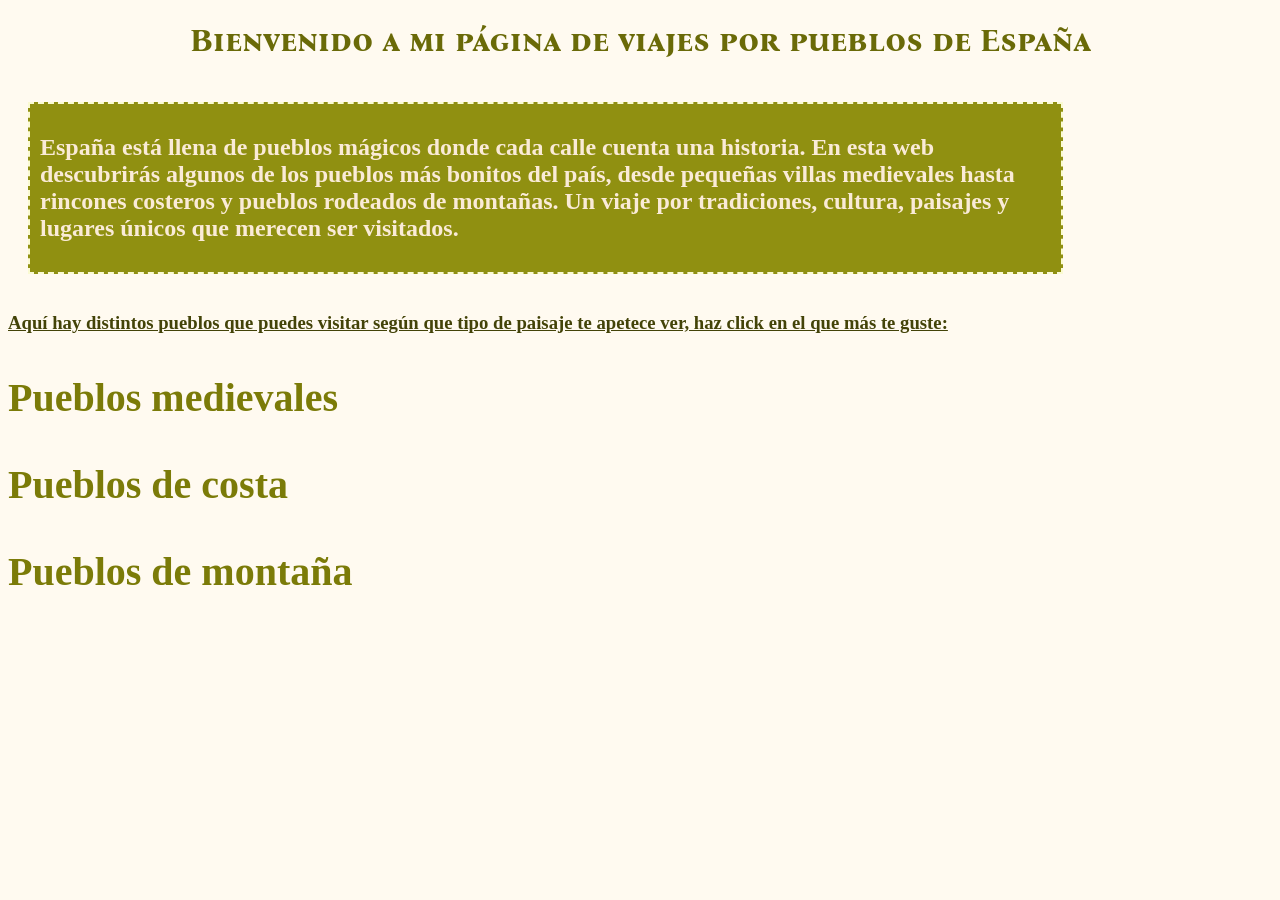
<file: index.html>
<!DOCTYPE html>
<html lang="en">
<head>
    <meta charset="UTF-8">
    <meta name="viewport" content="width=device-width, initial-scale=1.0">
    <title>Document</title>
    <link rel="stylesheet" href="estilo.css">
    <link rel="preconnect" href="https://fonts.googleapis.com">
    <link rel="preconnect" href="https://fonts.gstatic.com" crossorigin>
    <link href="https://fonts.googleapis.com/css2?family=Bona+Nova+SC:ital,wght@0,400;0,700;1,400&display=swap" rel="stylesheet">
</head>
<body>
    <h1>Bienvenido a mi página de viajes por pueblos de España</h1>
    
    <div class="intro">
        <h2>España está llena de pueblos mágicos donde cada calle cuenta una historia. En esta web descubrirás algunos de los pueblos más bonitos del país, desde pequeñas villas medievales hasta rincones costeros y pueblos rodeados de montañas. Un viaje por tradiciones, cultura, paisajes y lugares únicos que merecen ser visitados.</h2>
    </div>
    
    <h3>Aquí hay distintos pueblos que puedes visitar según que tipo de paisaje te apetece ver, haz click en el que más te guste:</h3>

    <p><a href="pueblos-medievales.html">Pueblos medievales</a></p>
    
    <p><a href="pueblos-de-costa.html">Pueblos de costa</a></p>
    
    <p><a href="pueblos-de-montaña.html">Pueblos de montaña</a></p>
    

</body>


</html>
</file>
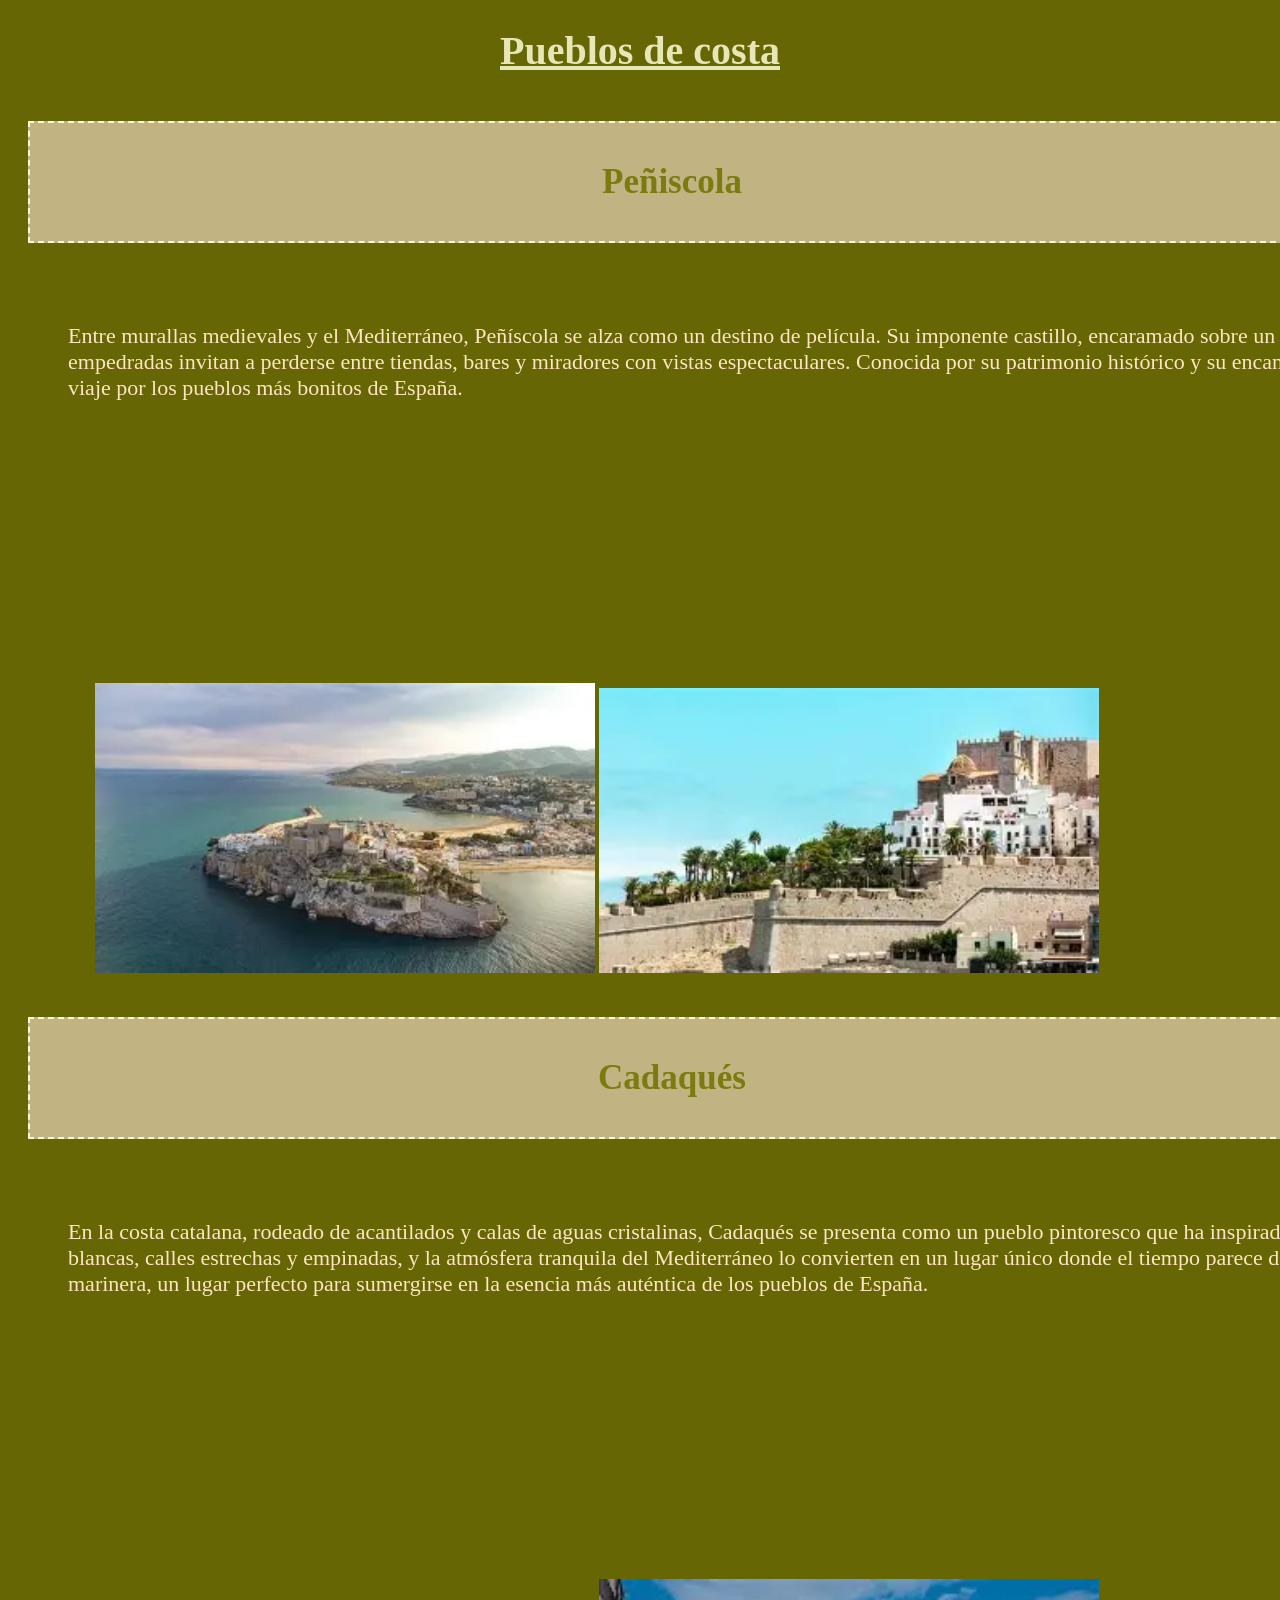
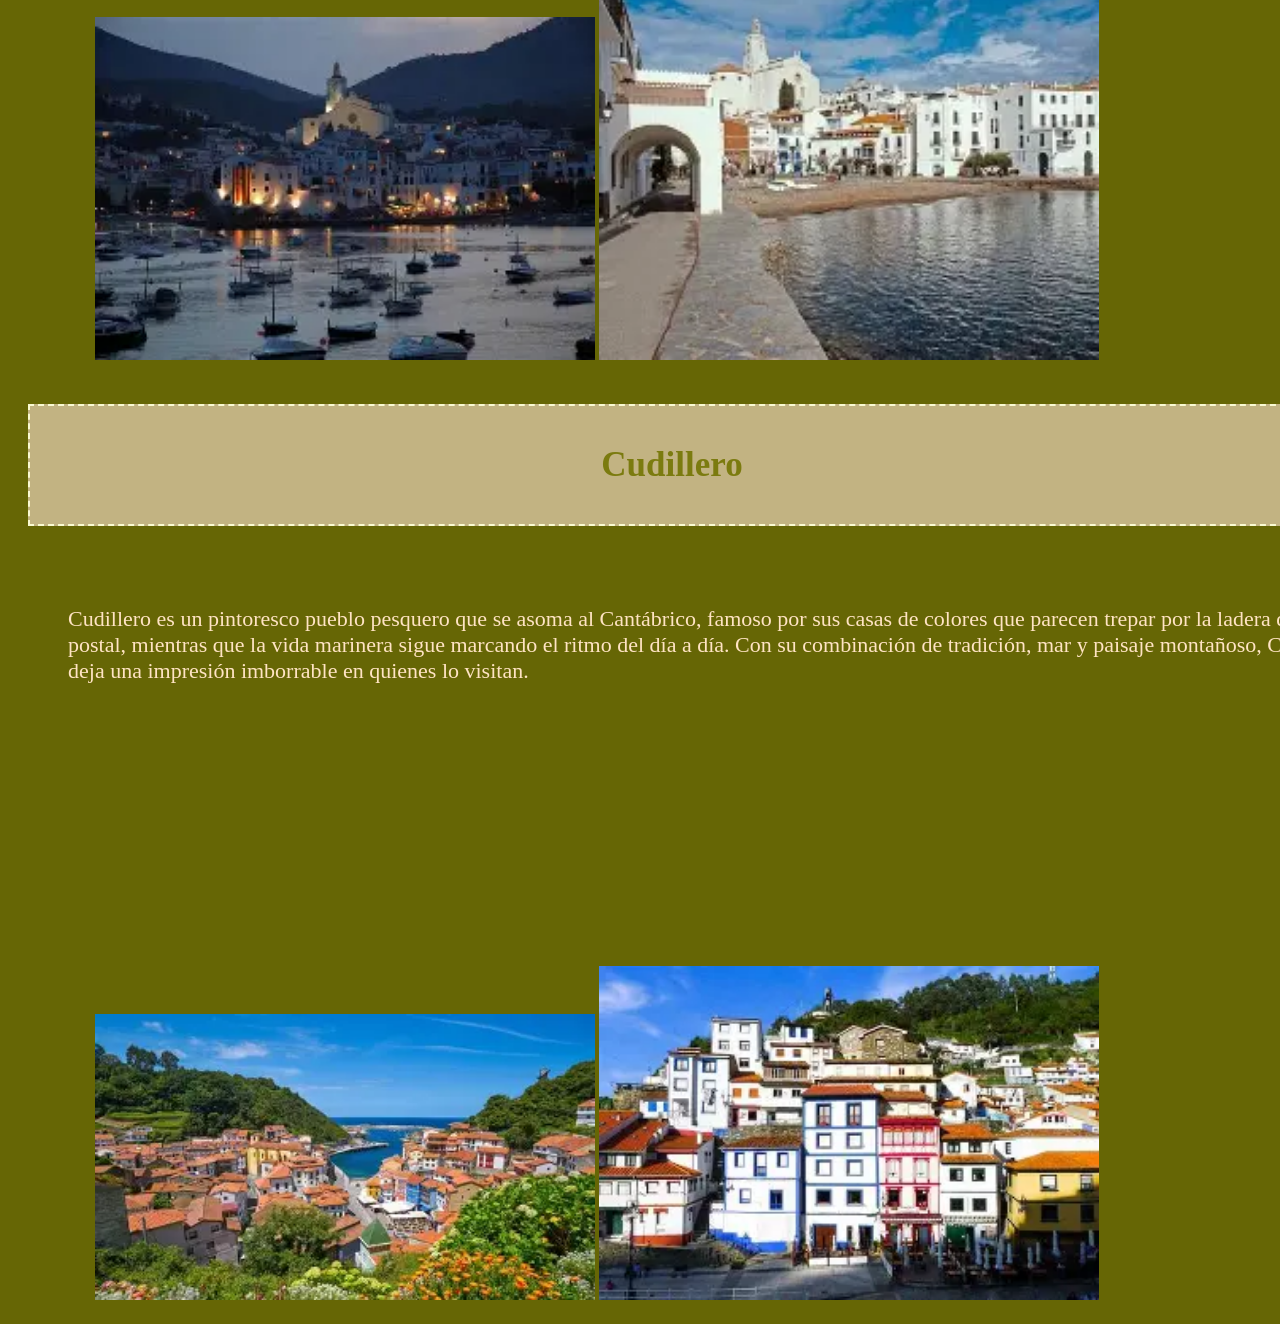
<file: pueblos-de-costa.html>
<!DOCTYPE html>
<html lang="en">
<head>
    <meta charset="UTF-8">
    <meta name="viewport" content="width=device-width, initial-scale=1.0">
    <title>Pueblos de costa</title>
    <link rel="stylesheet" href="estilopueblos.css">
</head>
<body>
    <h1>Pueblos de costa</h1>
    <div class="intro"><h2>Peñiscola</h2></div>
    <p>Entre murallas medievales y el Mediterráneo, Peñíscola se alza como un destino de película. Su imponente castillo, encaramado sobre un peñasco, domina las aguas azules y sus estrechas calles empedradas invitan a perderse entre tiendas, bares y miradores con vistas espectaculares. Conocida por su patrimonio histórico y su encanto costero, Peñíscola es la puerta perfecta para adentrarse en el viaje por los pueblos más bonitos de España.</p>
    <figure>
    <img src="img/peñiscola1.webp" width="500">
    <img src="img/peñiscola2.webp" width="500">
    </figure>

    <div class="intro"><h2>Cadaqués</h2></div>
    <p>En la costa catalana, rodeado de acantilados y calas de aguas cristalinas, Cadaqués se presenta como un pueblo pintoresco que ha inspirado a artistas de renombre mundial, como Salvador Dalí. Sus casas blancas, calles estrechas y empinadas, y la atmósfera tranquila del Mediterráneo lo convierten en un lugar único donde el tiempo parece detenerse. Cadaqués es un refugio de cultura, paisaje y tradición marinera, un lugar perfecto para sumergirse en la esencia más auténtica de los pueblos de España.</p>
    <figure>
    <img src="img/cadaques1.webp" width="500">
    <img src="img/cadaques2.webp" width="500">
    </figure>

    <div class="intro"><h2>Cudillero</h2></div>
    <p>Cudillero es un pintoresco pueblo pesquero que se asoma al Cantábrico, famoso por sus casas de colores que parecen trepar por la ladera del puerto. Sus estrechas callejuelas y miradores ofrecen vistas de postal, mientras que la vida marinera sigue marcando el ritmo del día a día. Con su combinación de tradición, mar y paisaje montañoso, Cudillero captura la esencia de los pueblos costeros de España y deja una impresión imborrable en quienes lo visitan.</p>
    <figure>
    <img src="img/cudillero1.webp" width="500">
    <img src="img/cudillero2.webp" width="500">
    </figure>

</body>
</html>
</file>
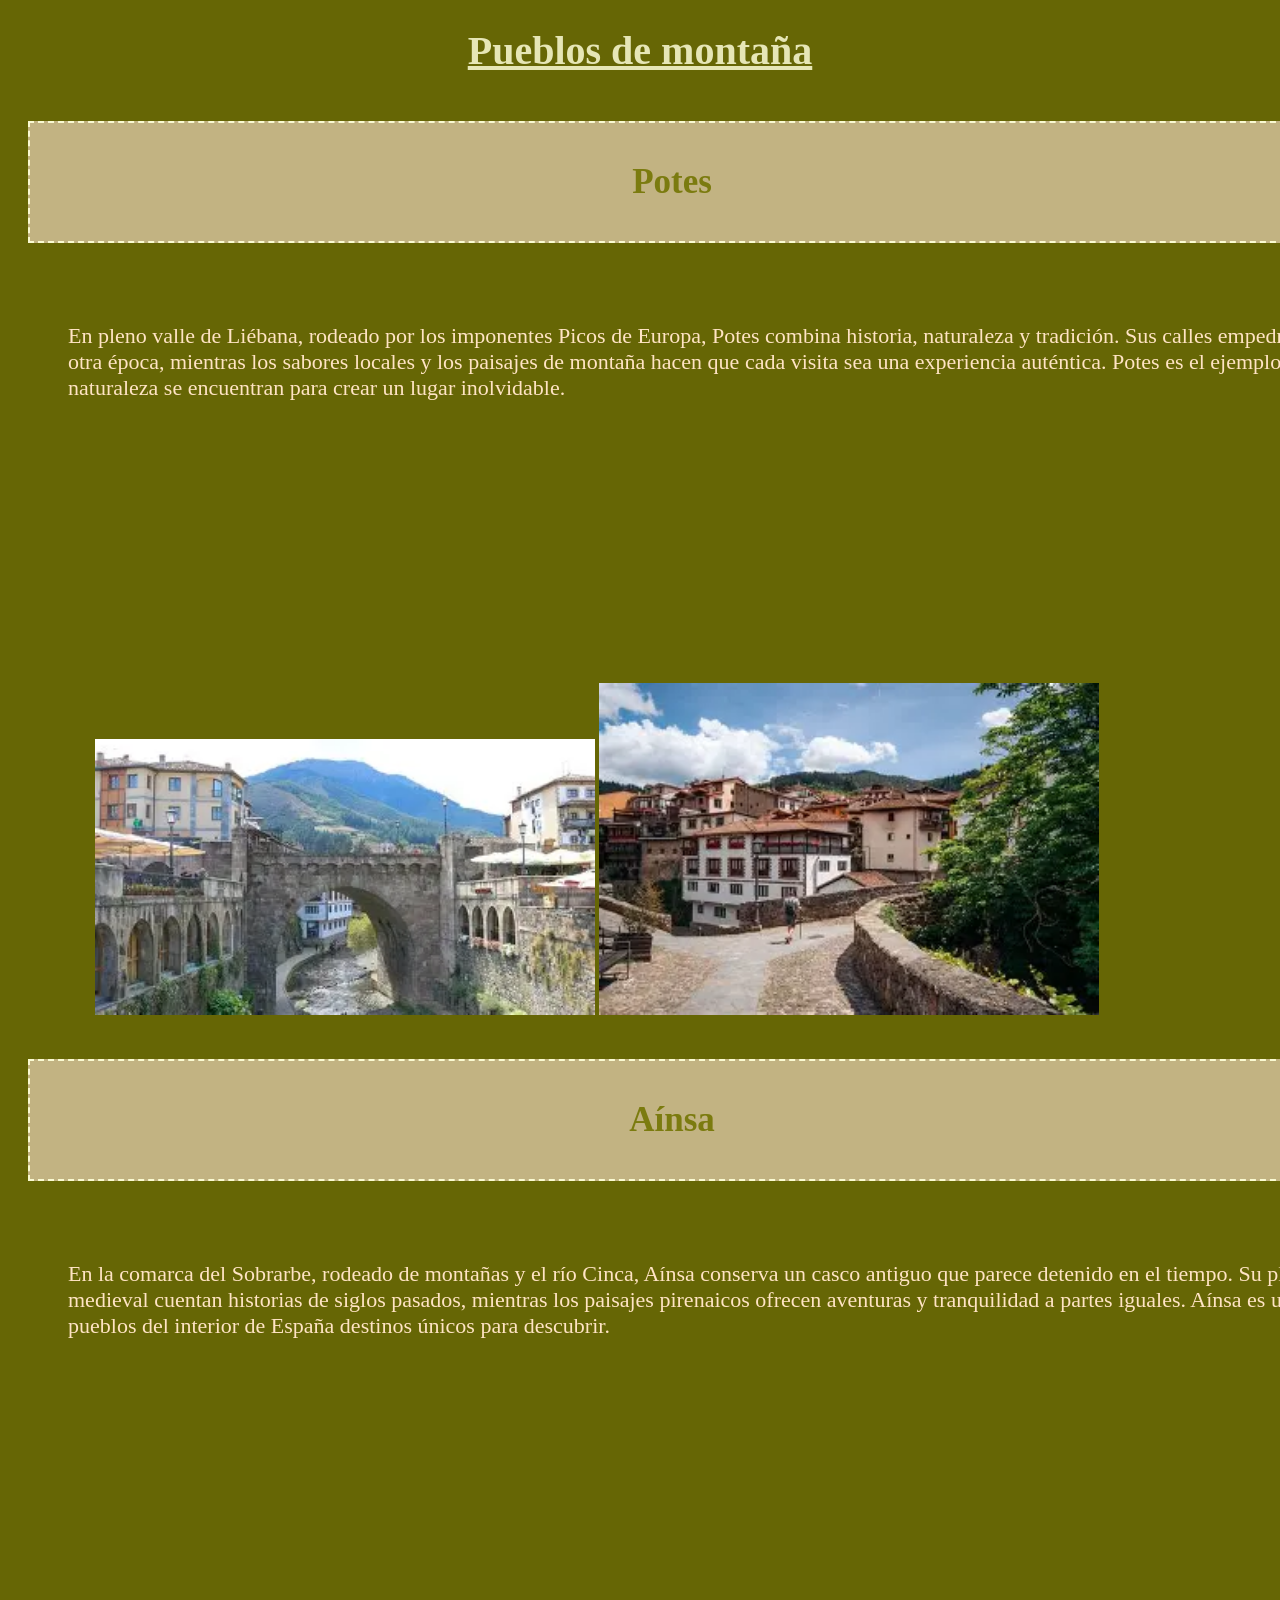
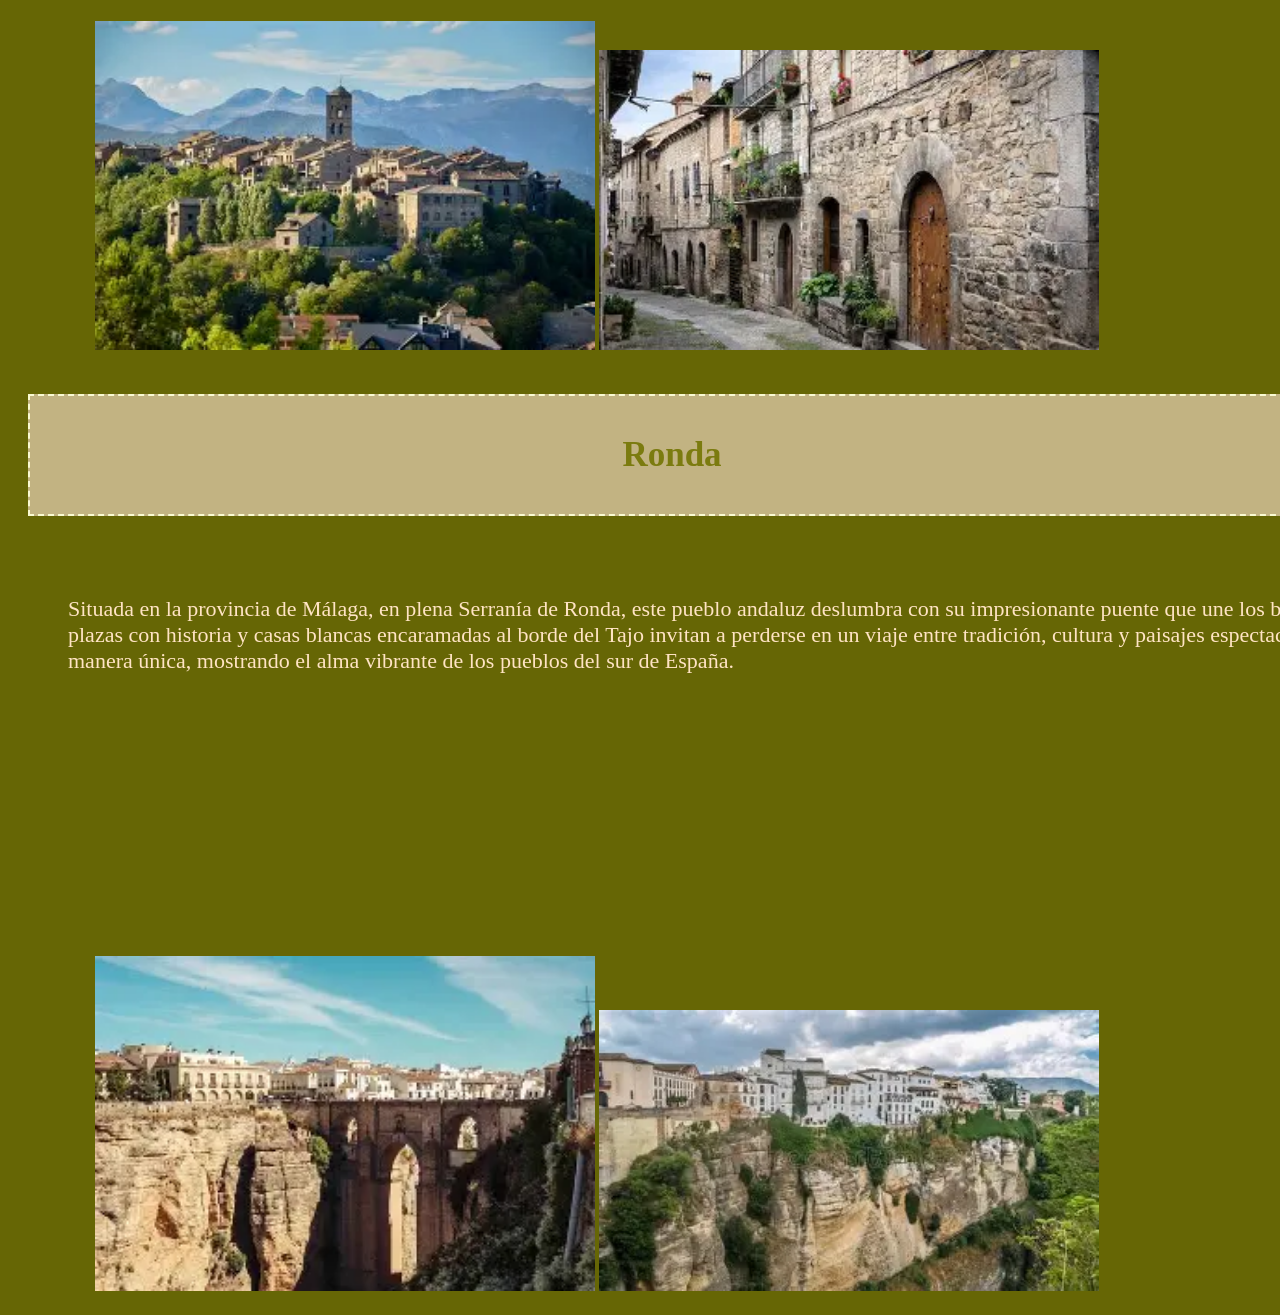
<file: pueblos-de-montaña.html>
<!DOCTYPE html>
<html lang="en">
<head>
    <meta charset="UTF-8">
    <meta name="viewport" content="width=device-width, initial-scale=1.0">
    <title>Pueblos de montaña</title>
    <link rel="stylesheet" href="estilopueblos.css">
</head>
<body>
    
    <h1>Pueblos de montaña</h1>
    <div class="intro"><h2>Potes</h2></div>
    <p>En pleno valle de Liébana, rodeado por los imponentes Picos de Europa, Potes combina historia, naturaleza y tradición. Sus calles empedradas, puentes medievales y casas con soportales nos trasladan a otra época, mientras los sabores locales y los paisajes de montaña hacen que cada visita sea una experiencia auténtica. Potes es el ejemplo perfecto de los pueblos de interior de España, donde cultura y naturaleza se encuentran para crear un lugar inolvidable.</p>
    <figure>
    <img src="img/potes1.webp" width="500">
    <img src="img/potes2.webp" width="500">
    </figure>

    <div class="intro"><h2>Aínsa</h2></div>
    <p>En la comarca del Sobrarbe, rodeado de montañas y el río Cinca, Aínsa conserva un casco antiguo que parece detenido en el tiempo. Su plaza mayor, sus calles empedradas y su imponente castillo medieval cuentan historias de siglos pasados, mientras los paisajes pirenaicos ofrecen aventuras y tranquilidad a partes iguales. Aínsa es un ejemplo del patrimonio histórico y natural que hacen de los pueblos del interior de España destinos únicos para descubrir.</p>
    <figure>
    <img src="img/ainsa1.webp" width="500">
    <img src="img/ainsa2.webp" width="500">
    </figure>

    <div class="intro"><h2>Ronda</h2></div>
    <p>Situada en la provincia de Málaga, en plena Serranía de Ronda, este pueblo andaluz deslumbra con su impresionante puente que une los barrios separados por un profundo desfiladero. Sus calles estrechas, plazas con historia y casas blancas encaramadas al borde del Tajo invitan a perderse en un viaje entre tradición, cultura y paisajes espectaculares. Ronda combina historia, arquitectura y naturaleza de manera única, mostrando el alma vibrante de los pueblos del sur de España.</p>
    <figure>
    <img src="img/ronda1.webp" width="500">
    <img src="img/ronda2.webp" width="500">
    </figure>
    

</body>
</html>
</file>
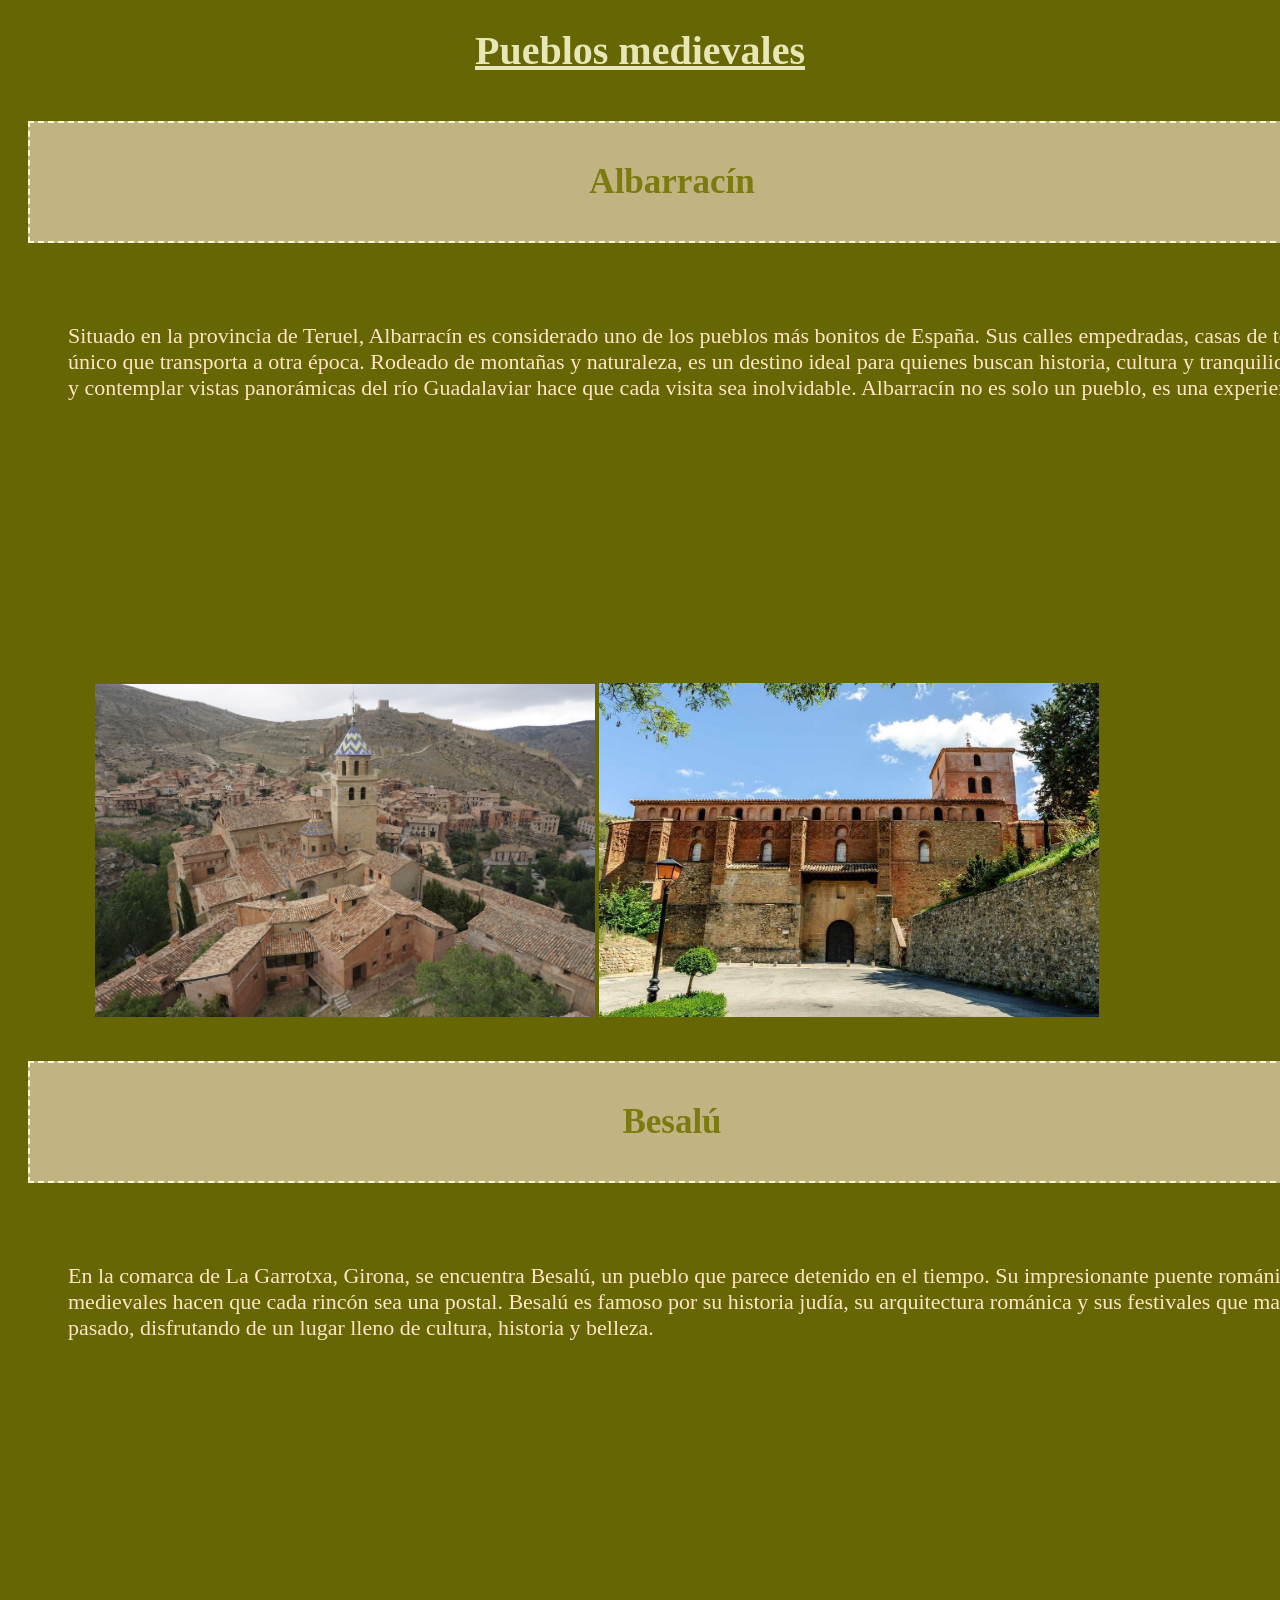
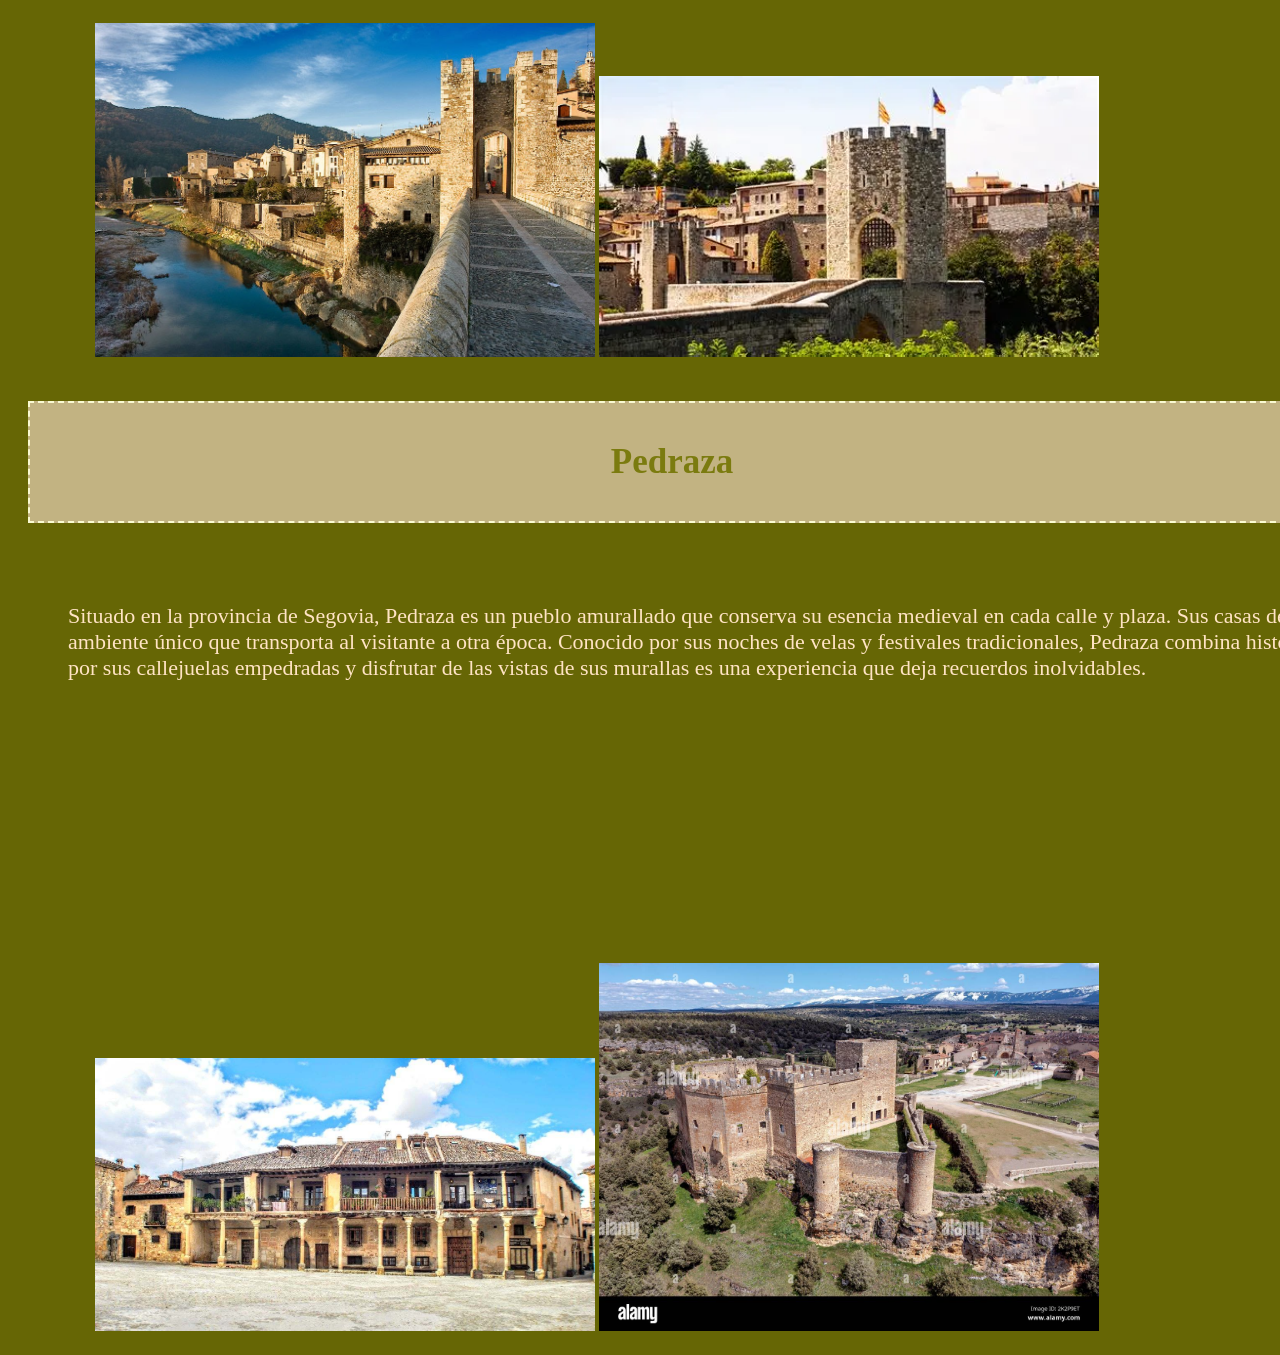
<file: pueblos-medievales.html>
<!DOCTYPE html>
<html lang="en">
<head>
    <meta charset="UTF-8">
    <meta name="viewport" content="width=device-width, initial-scale=1.0">
    <title>Pueblos medievales</title>
    <link rel="stylesheet" href="estilopueblos.css">
</head>
<body>
    <h1>Pueblos medievales</h1>
    <div class="intro"><h2>Albarracín</h2></div>
    <p>Situado en la provincia de Teruel, Albarracín es considerado uno de los pueblos más bonitos de España. Sus calles empedradas, casas de tonos rojizos y su imponente muralla medieval crean un escenario único que transporta a otra época. Rodeado de montañas y naturaleza, es un destino ideal para quienes buscan historia, cultura y tranquilidad. Pasear por sus callejuelas, descubrir la arquitectura tradicional y contemplar vistas panorámicas del río Guadalaviar hace que cada visita sea inolvidable. Albarracín no es solo un pueblo, es una experiencia que combina belleza, historia y naturaleza.</p>
    <figure>
        <img src="pueblos medievales/albarracin 2.jpeg" width="500">
        <img src="pueblos medievales/albarracin 3.jpg" width="500">
    </figure>

    <div class="intro"><h2>Besalú</h2></div>
    <p>En la comarca de La Garrotxa, Girona, se encuentra Besalú, un pueblo que parece detenido en el tiempo. Su impresionante puente románico sobre el río Fluvià, las callejuelas empedradas y los edificios medievales hacen que cada rincón sea una postal. Besalú es famoso por su historia judía, su arquitectura románica y sus festivales que mantienen viva la tradición. Pasear por sus calles es como viajar al pasado, disfrutando de un lugar lleno de cultura, historia y belleza.</p>
    <figure>
        <img src="pueblos medievales/besalu 1.jpg" width="500">
        <img src="pueblos medievales/besalu 2.webp" width="500">
    </figure>

    <div class="intro"><h2>Pedraza</h2></div>
    <p>Situado en la provincia de Segovia, Pedraza es un pueblo amurallado que conserva su esencia medieval en cada calle y plaza. Sus casas de piedra, la imponente muralla y la plaza mayor porticada crean un ambiente único que transporta al visitante a otra época. Conocido por sus noches de velas y festivales tradicionales, Pedraza combina historia, cultura y gastronomía en un entorno lleno de encanto. Pasear por sus callejuelas empedradas y disfrutar de las vistas de sus murallas es una experiencia que deja recuerdos inolvidables.</p>
    <figure>
        <img src="pueblos medievales/pedraza1.jpg" width="500">
        <img src="pueblos medievales/pedraza2.jpg" width="500">
    </figure>

</body>
</html>
</file>
<file: estilo.css>
h1 { 
    color:rgb(106, 106, 8);
    text-align: center;
    font-family: "Bona Nova SC", serif;
    font-weight: 400;
    font-style: normal;
    font-weight: bold;
}

h2 { color:antiquewhite;}
body { background-color:floralwhite;}
.intro {
    display: inline-block; 
    padding: 10px; 
    border: 2px dashed lightgoldenrodyellow; 
    background-color:rgb(144, 144, 17); 
    width: 80%; 
    margin: 20px;}

h3 { color:rgb(67, 67, 8);
    text-decoration: underline;
}
    
    
    
    p { 
        color: rgb(123, 123, 8);
        font-size: 40px; 
        font-weight: bold;
    }

a:link { color:rgb(123, 123, 8);
        text-decoration: none;}
a:visited { color: rgb(123, 123, 8);
            text-decoration: none;}
</file>
<file: estilopueblos.css>
h1 {
    color:rgb(230, 230, 182);
    text-align: center;
    text-decoration: underline;
    font-size: 40px;
    
}

h2 {
    color:rgb(123, 123, 15);
    font-size: 35px; 
    body { background-color:floralwhite;
    }
    .intro {
    display: inline-block; 
    padding: 10px; 
    border: 2px dashed lightgoldenrodyellow; 
    background-color:rgb(194, 179, 130); 
    width: 80%; 
    margin: 20px;
    font-size: 60px;
}

}

p {
    color:bisque;
    width: 1800px; height: 300px;
    margin: 60px;
    font-size: 22px;
    text-align:left;
    
}


body { background-color:rgb(102, 102, 5);}
    .intro {
    display: inline-block; 
    padding: 10px; 
    border: 2px dashed lightgoldenrodyellow; 
    background-color:rgb(194, 179, 130); 
    width: 100%; 
    margin: 20px;
    text-align: center;}

figure { margin: 20px;
        text-align: center;
    width: 90%;}
</file>
